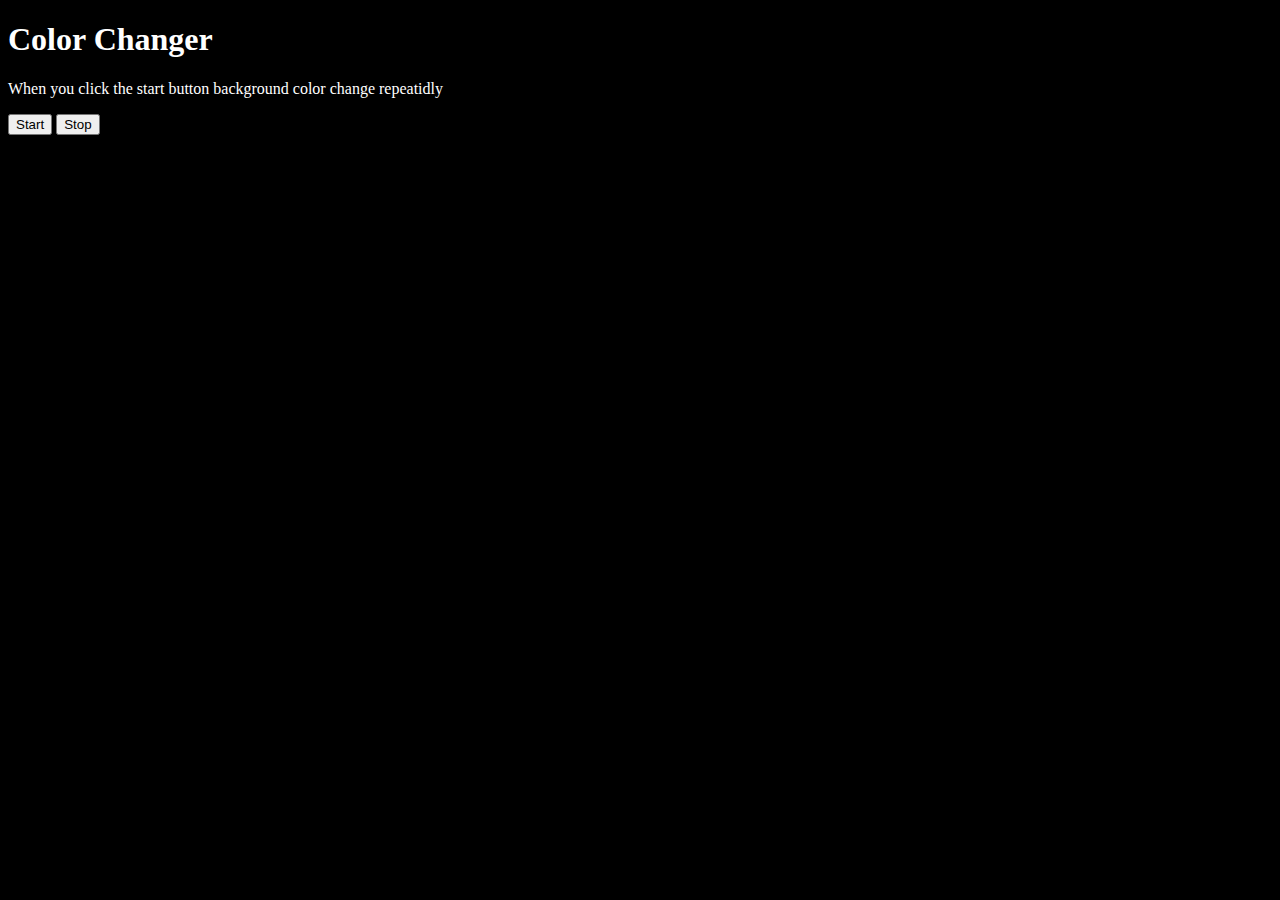
<file: automaticColorChanger/index.html>
<!DOCTYPE html>
<html lang="en">
<head>
    <meta charset="UTF-8">
    <meta name="viewport" content="width=device-width, initial-scale=1.0">
    <title>Document</title>
</head>
<body style="background-color: black; color:white;">
    <h1>Color Changer </h1>
    <p>When you click the start button background color change repeatidly</p>
    <button id="start">Start</button>
    <button id="stop">Stop</button>

    <script src="script.js"></script>
</body>
</html>
</file>
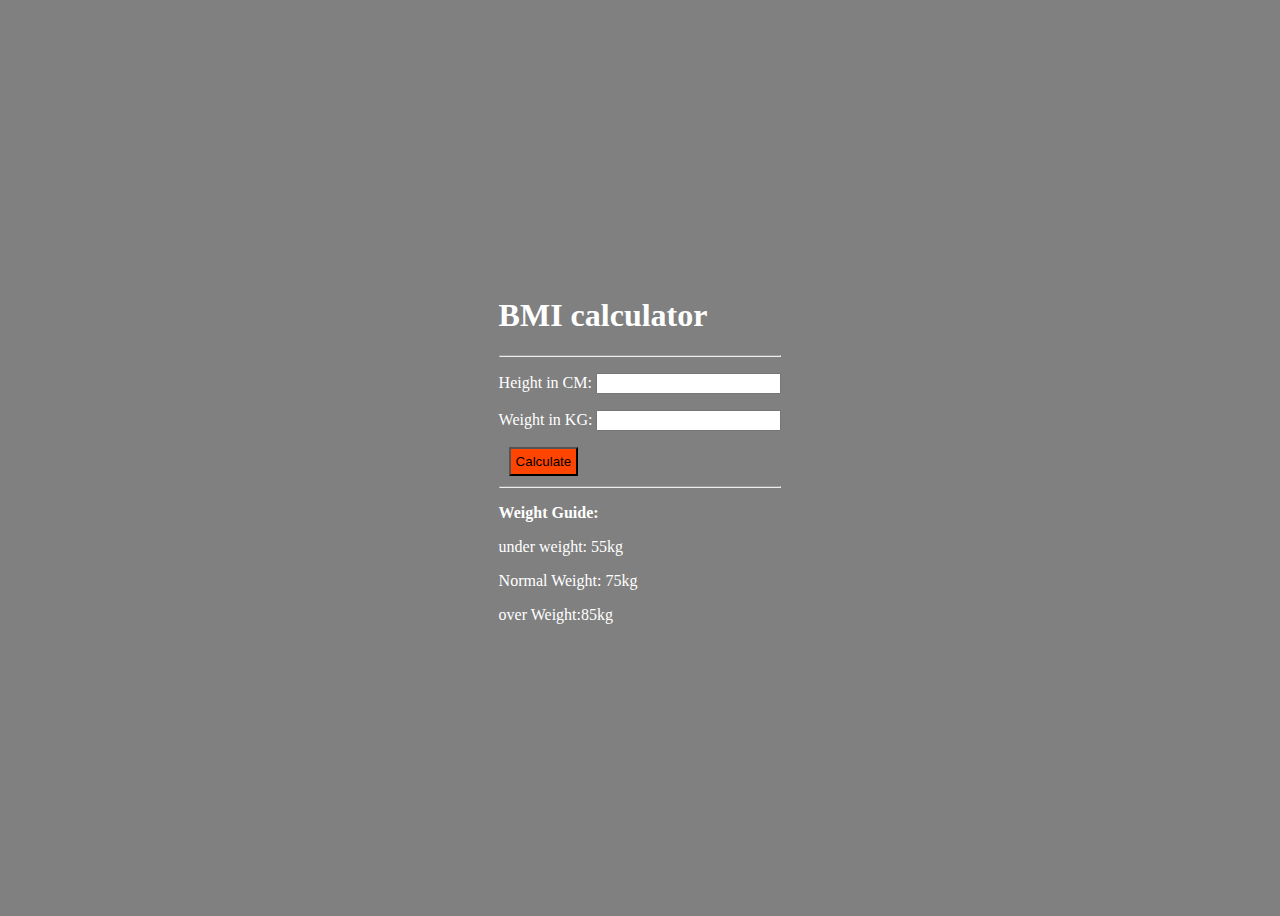
<file: BmiGenetratorl/index.html>
<!DOCTYPE html>
<html lang="en">
<head>
    <meta charset="UTF-8">
    <meta name="viewport" content="width=device-width, initial-scale=1.0">
    <title>BMI GENERATOR</title>
    <link rel="stylesheet" href="style.css">
</head>
<body>
    <div class="container">
        <form >
            <h1>BMI calculator</h1>
            <hr>
            <p>
                <label>Height in CM: </label>
                <input type="text" id="height"/>
            </p>
            <p>
                <label>Weight in KG: </label>
                <input type="text" id="weight"/>
            </p>
            <button  >Calculate</button>


            <div id="results"></div>
            <div id="weight-guide">
        
        <hr>
        <p><b>Weight Guide: </b></p>
        <p>under weight: 55kg</p>
        <p>Normal Weight: 75kg</p>
        <p>over Weight:85kg </p>
    </div>
    </form>
    </div>


    <script src="script.js"></script>

</body>
</html>
</file>
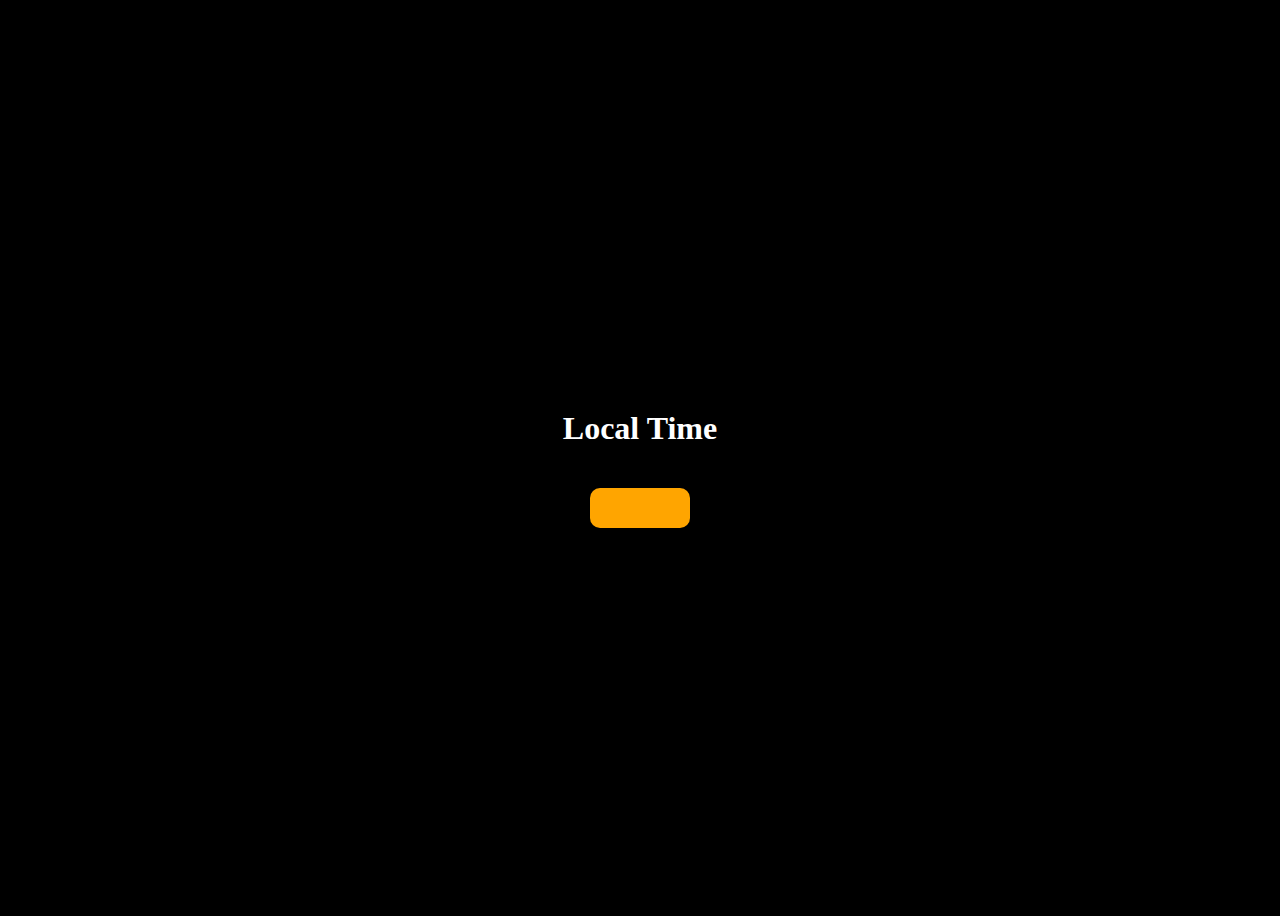
<file: Digital-Clock/index.html>
<!DOCTYPE html>
<html lang="en">
<head>
    <meta charset="UTF-8">
    <meta name="viewport" content="width=device-width, initial-scale=1.0">
    <title>Document</title>
    <link rel="stylesheet" href="style.css">
</head>
<body>

    <div class="center">

        <div id="banner"><span><h1>Local Time</h1></span></div>
        <div id="clock"></div>


    </div>
    
    <script src="/Digital-Clock/script.js"></script>
</body>
</html>
</file>
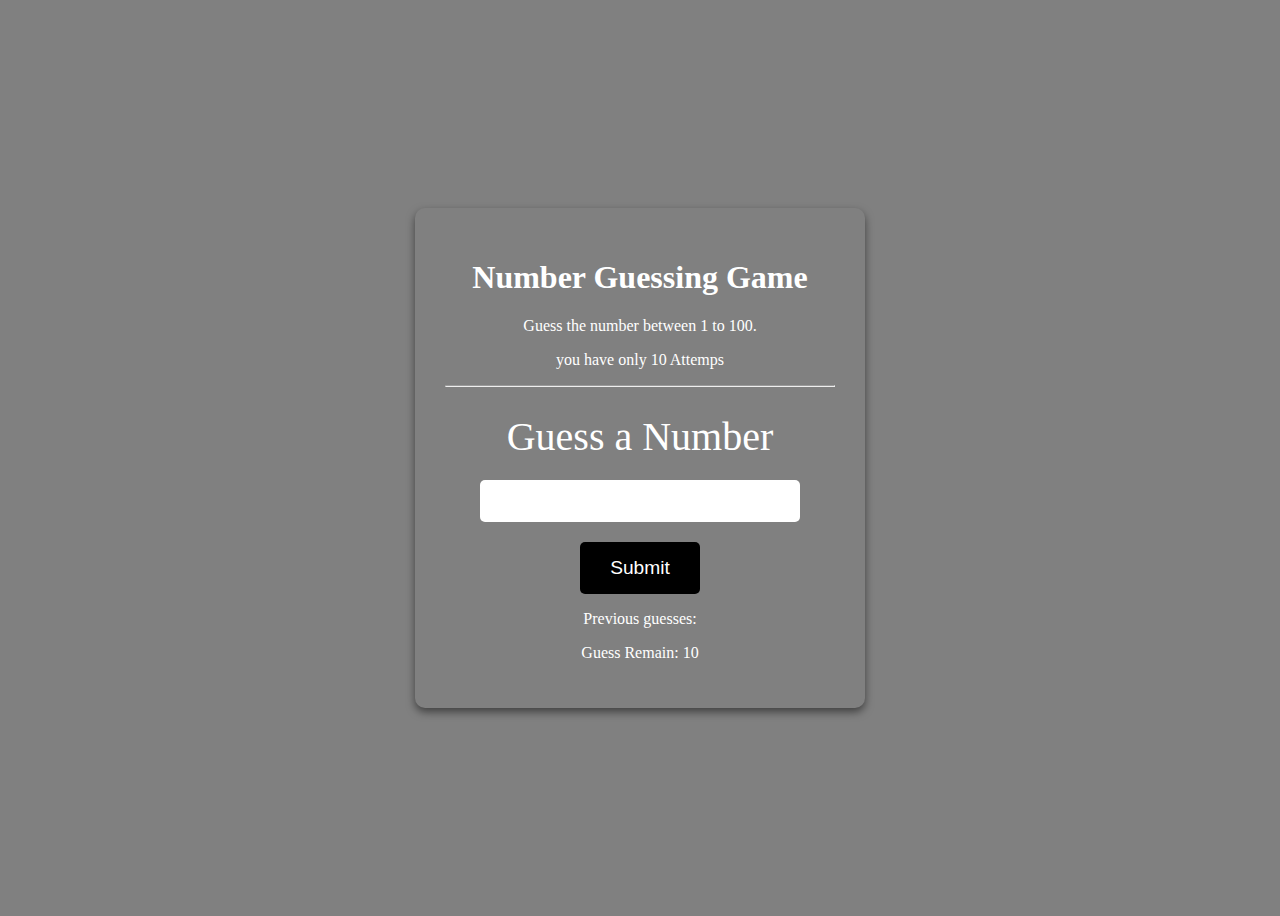
<file: Guess Number/index.html>
<!DOCTYPE html>
<html lang="en">
<head>
    <meta charset="UTF-8">
    <meta name="viewport" content="width=device-width, initial-scale=1.0">
    <title>Guess-the-number</title>
    <link rel="stylesheet" href="style.css">
</head>
<body>
    <div id="wrap">
        <h1>Number Guessing Game</h1>
        <p>Guess the number between 1 to 100.</p>
        <p>you have only 10 Attemps</p>
        <hr>
        <br>

        <form class="form">
            <label for="guessField" id="guess" class="guessTitle"> Guess a Number</label>
                <input type="text" id="guessField" class="guessField">
                <input type="submit" id="subt" value="Submit" class="guessSubmit">

        </form>
        <div class="result">
            <p>Previous guesses: <span class="guesses"></span></p>
            <p>Guess Remain: <span class="lastResult">10</span></p>
            <p class="lowOr"></p>


        </div>
    </div>    

<script src="script.js"></script>

</body>
</html>
</file>
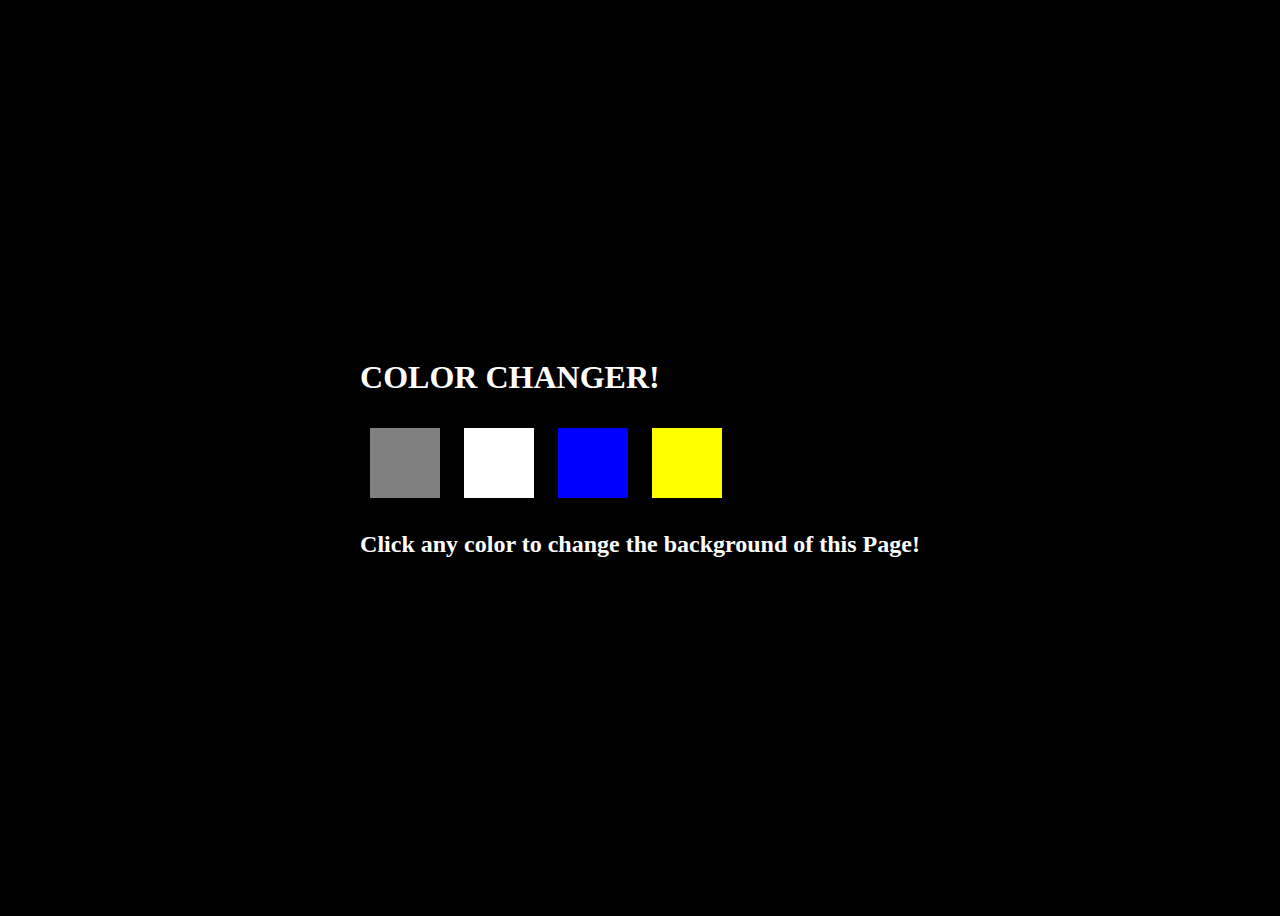
<file: Project/colorChanger.html>
<!DOCTYPE html>
<html lang="en">
<head>
    <meta charset="UTF-8">
    <meta name="viewport" content="width=device-width, initial-scale=1.0">
    <title>Color Changer</title>

    <link rel="stylesheet" href="style.css">

</head>
<body >
    <div class="canvas">

    <h1>COLOR CHANGER!</h1>
    <span class="button" id="grey"></span>
    <span class="button" id="white"></span>
    <span class="button" id="blue"></span>
    <span class="button" id="yellow"></span>

    <h2>Click any color to change the background of this Page!</h2>
</div>


<script src="script.js"></script>
</body>

</html>
</file>
<file: BmiGenetratorl/style.css>
body{
    background-color: grey;
    color: white;
    display: flex;
    align-items: center;
    justify-content: center;
    height: 100vh;
}

button{
    background-color: orangered;
    padding: 5px;
    margin: 10px;
    display: flex;
    
}
</file>
<file: Digital-Clock/style.css>
.center{
    background-color: black;
    color: white;
    display: flex;
    align-items: center;
    justify-content: center;
    height: 100vh;
    flex-direction: column;
    
}
body{
    background-color: black;
    color: white;
}

#clock{
    font-size:50px;
    background-color: orange;
    padding: 20px 50px;
    border-radius: 10px;
    margin-top: 20px;
}
</file>
<file: Guess Number/style.css>
body{
    background-color: gray;
    color: white;
    display: flex;
    align-items: center;
    justify-content: center;
    height: 100vh;
}
#wrap{
    text-align: center;
    padding: 30px;
    border-radius: 10px;
    box-shadow: 0px 4px 8px rgba(0,0,0,0.5);
}
.guessField{
    padding: 10px;
    width: 100%;
    max-width: 300px;
    margin-bottom: 20px;
    border: none;
    border-radius: 5px;
    font-size: 1.2rem;
}
.guessSubmit{
    background-color: black;
    color: white;
    border: none;
    padding: 15px 30px;
    font-size: 1.2rem;
    cursor: pointer;
    border-radius: 5px;

}
.guessTitle{
    display: block;
    text-align:center;
    font-size: 2.5rem;
    margin-bottom: 20px;
}
</file>
<file: Project/style.css>
body{
    background-color: black;
    color: white;
    display: flex;
    justify-content: center;
    align-items: center;
    height: 100vh;
}

.button{
    display: inline-block;
    width: 70px;
    height: 70px;
    border: 2px black;
    cursor: pointer;
    margin: 10px;
}

#grey{background-color: grey;}
#white{background-color: white;}
#blue{background-color: blue;}
#yellow{background-color: yellow;}
</file>
